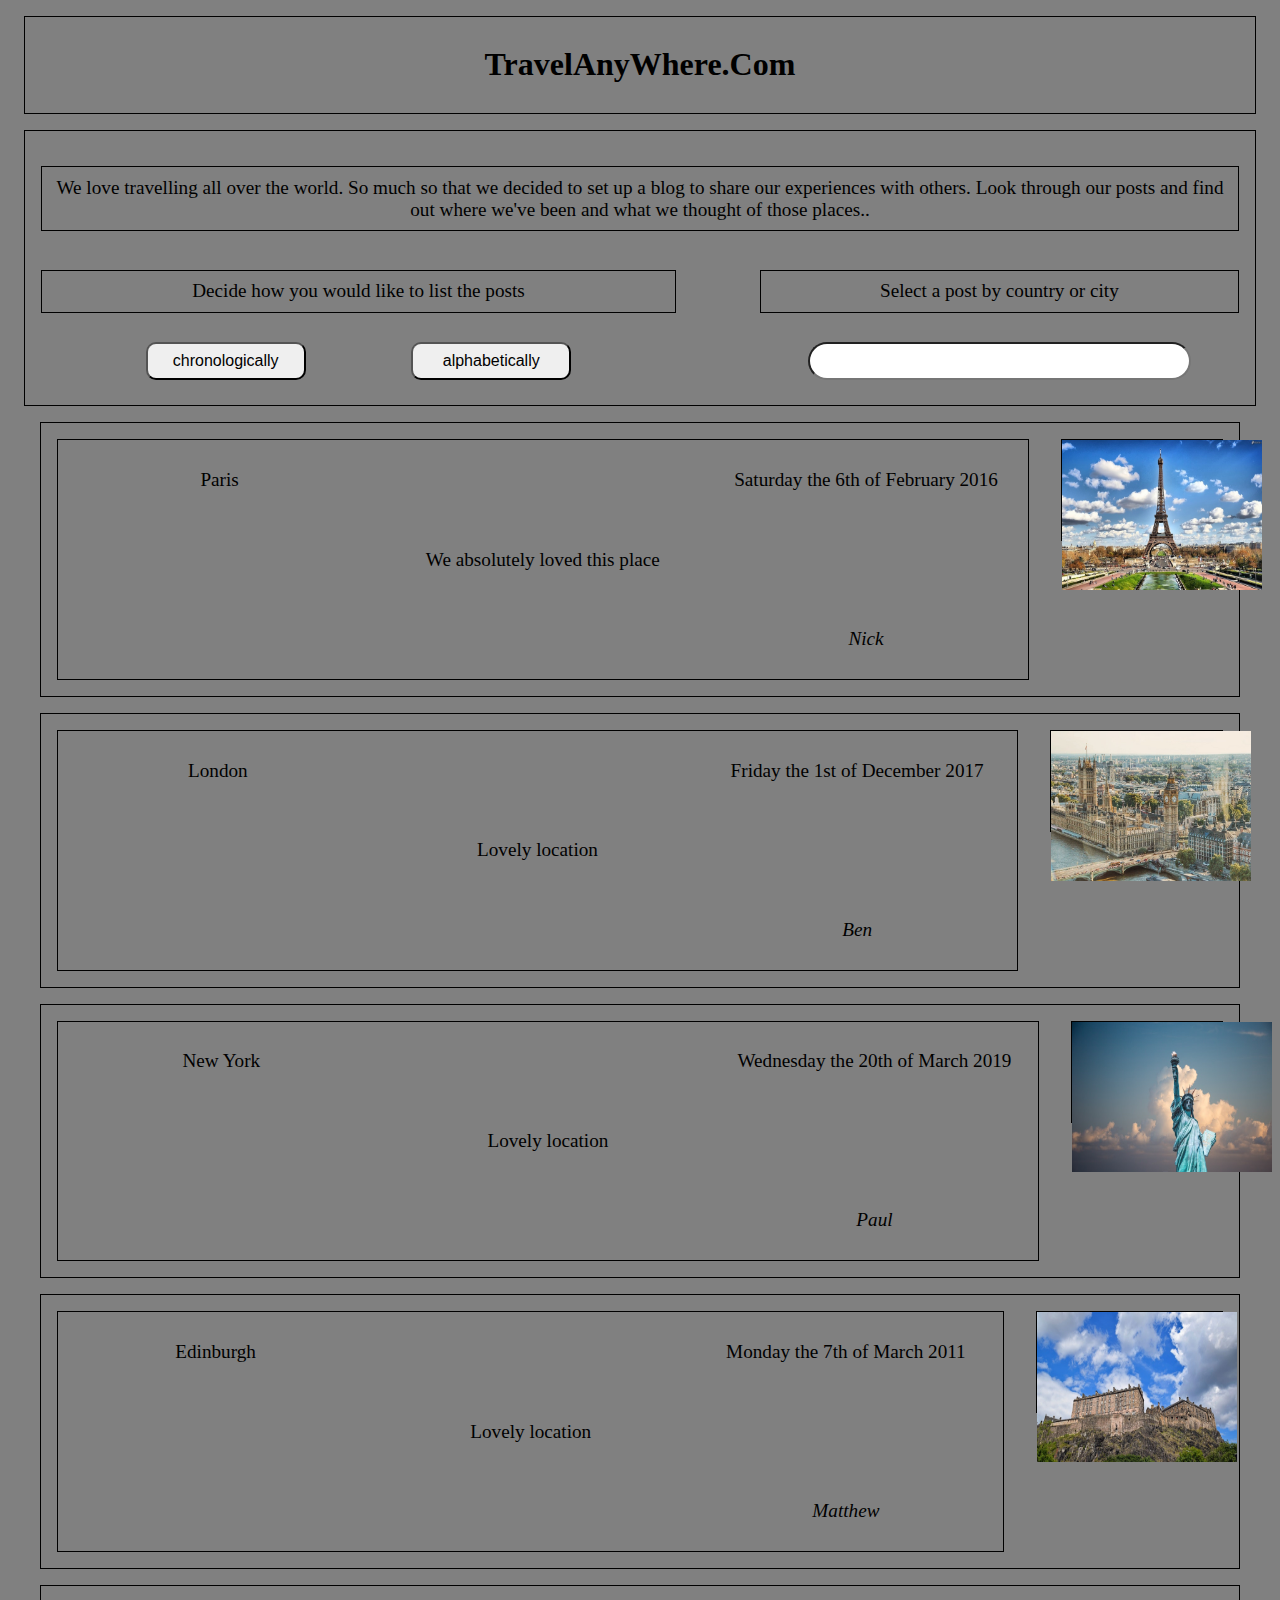
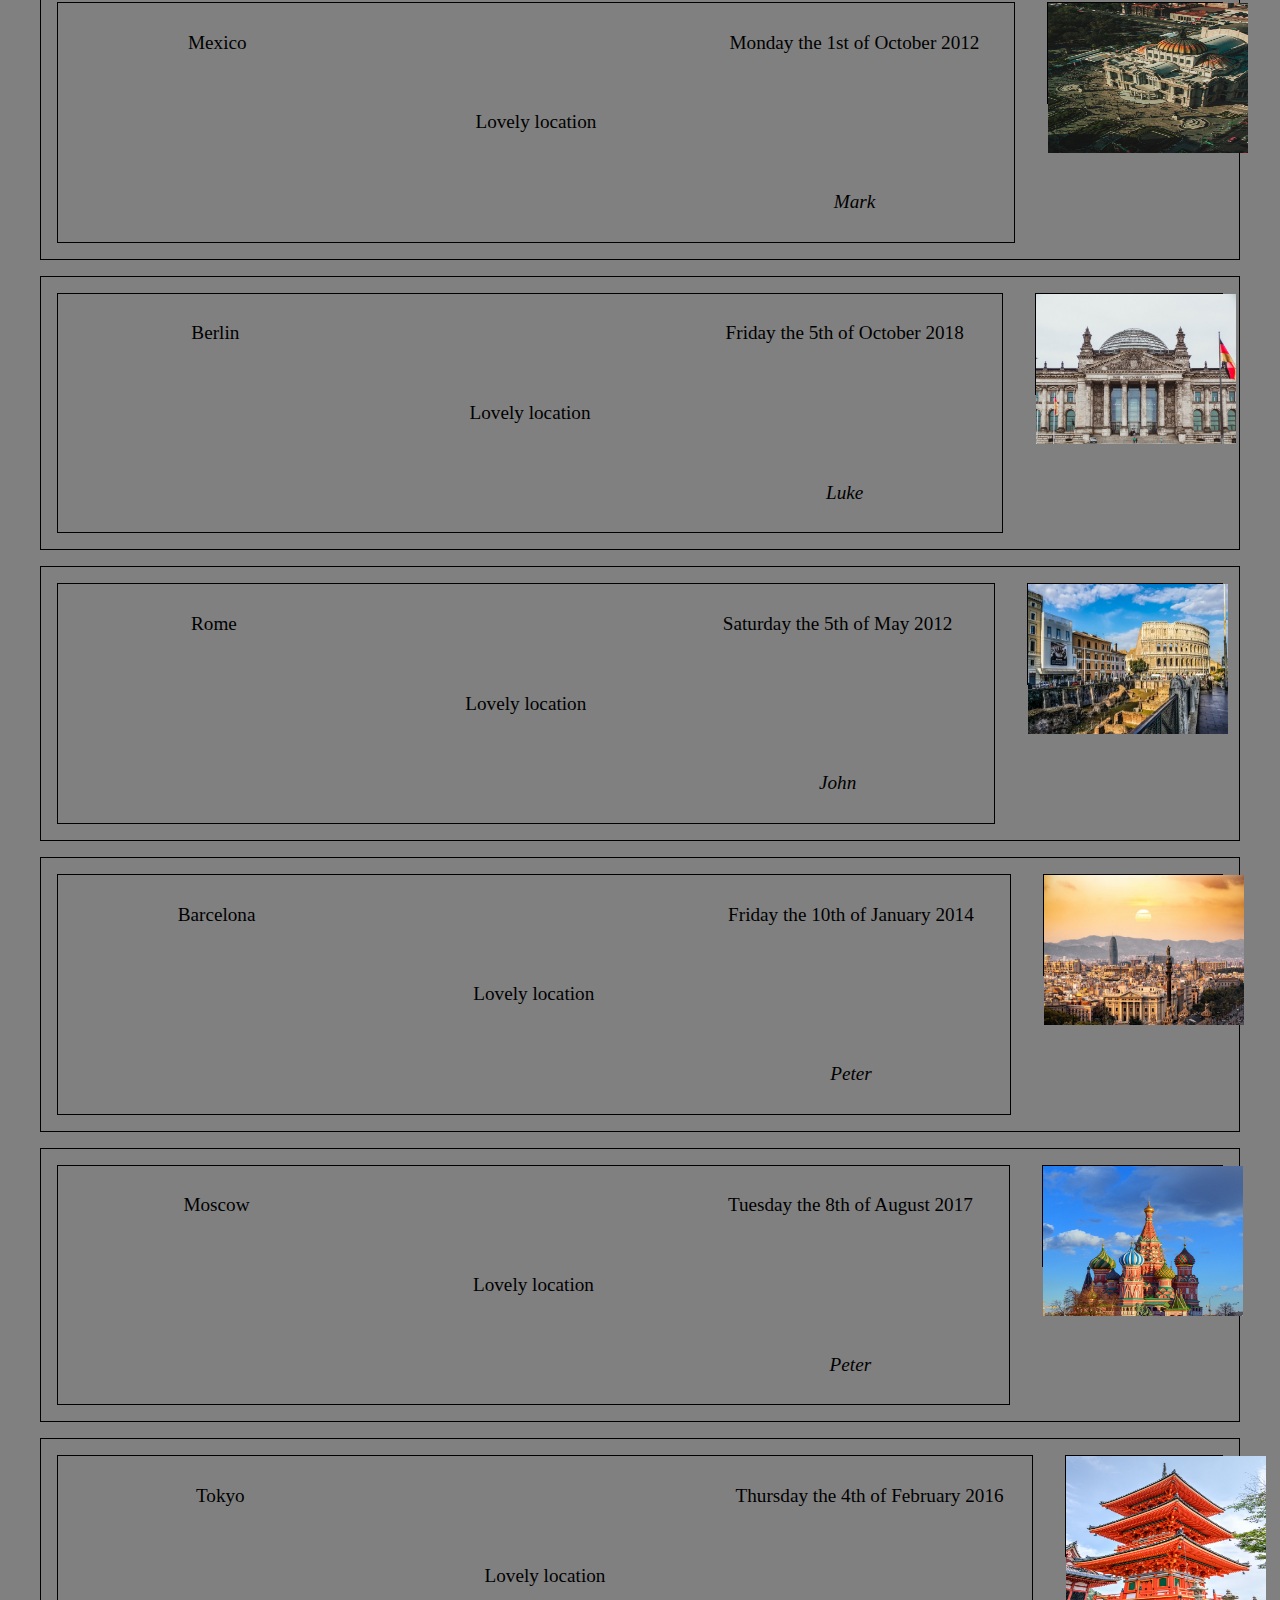
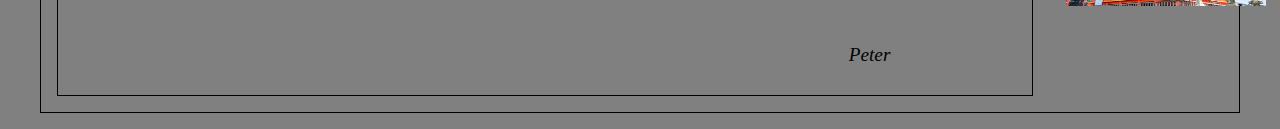
<file: website-version-1/index.html>
<!DOCTYPE html>
<html>
    <head>
        <meta charset="utf-8">
        <meta name="viewport" content="initial-scale=1.0, width=device-width" >
        <link rel="stylesheet" href="index.css">
        <script src="javascript.js"></script>
    </head>
    <body>
        <header class="border-boundary">
            <h1>TravelAnyWhere.Com</h1>
        </header>
        <section id="search-area" >
            <p id="welcome-text" class="border-boundary">
                We love travelling all over the world. So much so that we decided to set up a blog to share our experiences with others. Look through our posts and find out where we've been and what we thought of those places..
            </p>
            <div id="buttons">
            <p class="border-boundary" id="post-list">
                Decide how you would like to list the posts
            </p>
            
            <input type="button" value="chronologically" onclick="chronArticles()"/>
            <input type="button" value="alphabetically" onclick="alphaArticles()"/>
            </div>
            <div id="search-box">
            <p class="border-boundary">
                Select a post by country or city
            </p>
            <input type="search"/>
            </div>
            
        </section>
        <section id="search-result" >
            <div class="placeholder">
            </div>
        </section>
        <footer>
        </footer>
    </body>
</html>
</file>
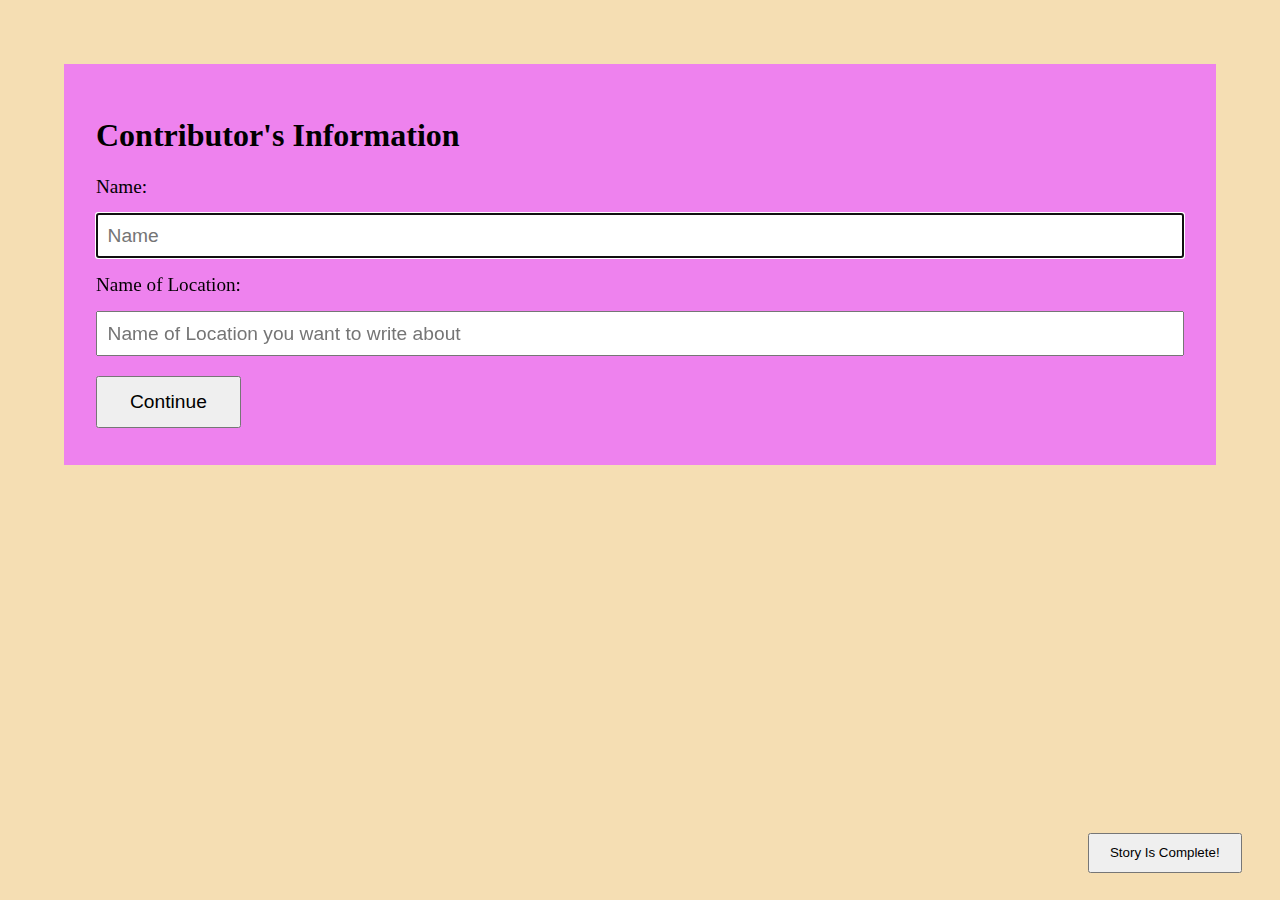
<file: storyEntry.html>
<!DOCTYPE HTML>
<html>
    <head>
        <meta charset="utf-8">
        <title>Tavel location</title>
        <link rel="stylesheet" href="story.css">
    </head>
    <body>
        <header>
            
        </header>
        <div id="form">
                <h1>Contributor's Information</h1>
                <label for="name">Name:<br/>
                    <input type="text" placeholder="Name" autofocus >
                </label>
                <label for="Name of location">Name of Location:<br/>
                    <input type="text" id="place"
                    placeholder="Name of Location you want to write about" >
                    
                </label>
                <button id="continue">Continue</button>         
        </div>
        
        
        <section id="storyEntry" class="hide">
            
            <h1>Hey There! </h1>
            <p>You are ready to go! Notice the buttons below? Use them to Outline your story....<br/>
            <strong>I Look Forward To Sharing Your Experience Through your Story</strong>
            </p>
            <span id="format" >
                    <input type="button" value="Paragraph" id="paragraph" >
                        <!-- <input type="button" value="Heading" id="heading" > -->
                    <input type="button" id="image" value="Image">
                    <input id="video" type="button" value="Video">
                        
                </span>

        </section>
        <input class="completedStory" type="button" value="Story Is Complete!" >
        
    </body>
    <!-- <script src="index.js" ></script> -->
    <script src="story.js">
    
    </script>

</html>
</file>
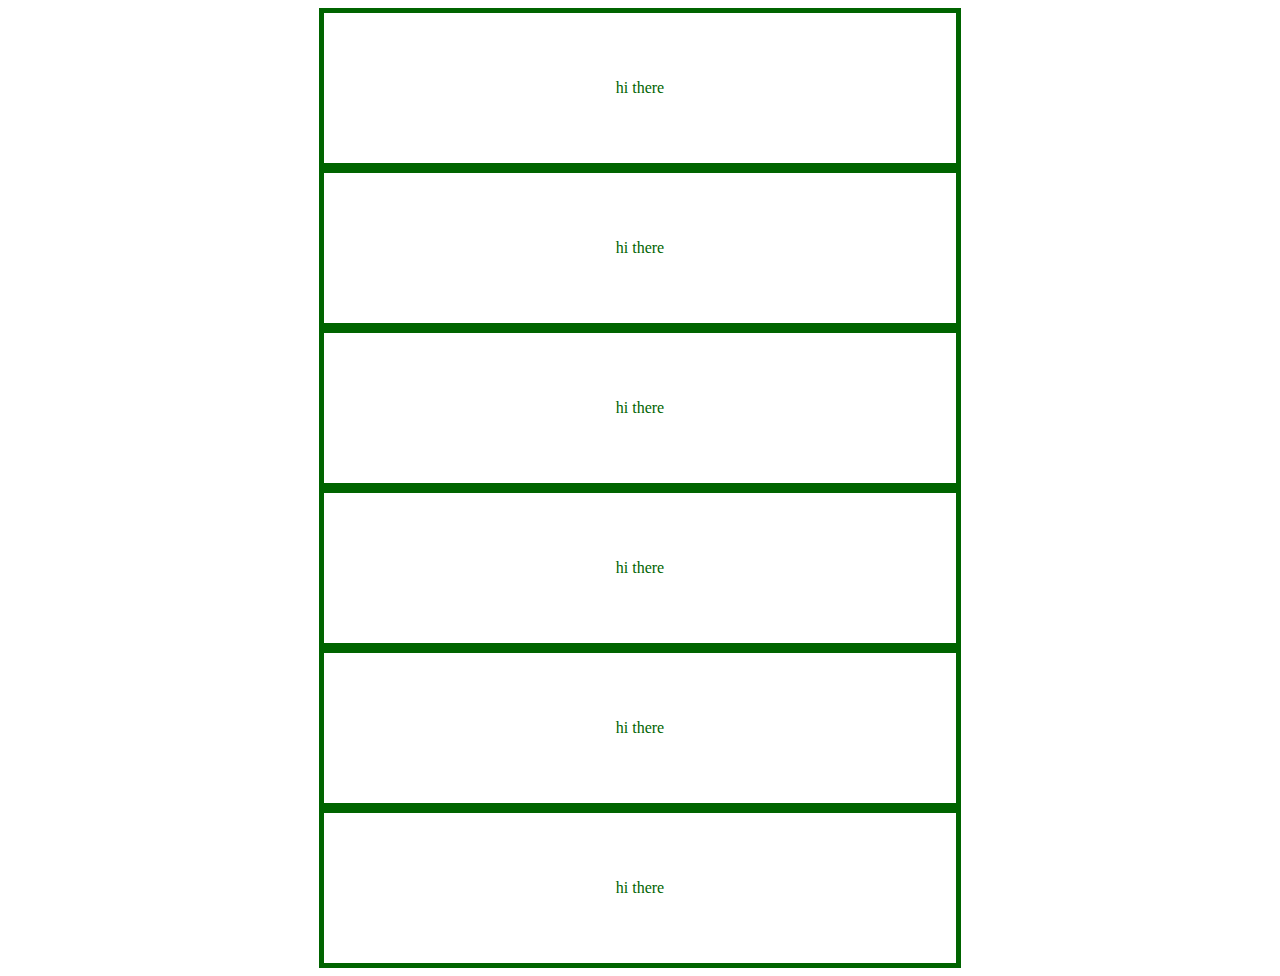
<file: transition.html>
<!DOCTYPE html>
<html lang="en">
<head>
  <meta charset="UTF-8">
  <meta name="viewport" content="width=device-width, initial-scale=1.0">
  <title>Transitions</title>
  <link rel="stylesheet" href="transition.css">
</head>

<body>

  <div class="box1">hi there</div>
  <div class="box1">hi there</div>
  <div class="box1">hi there</div>
  <div class="box1">hi there</div>
  <div class="box1">hi there</div>
  <div class="box1">hi there</div>

</body>

</html>
</file>
<file: website-version-1/index.css>
body {
  background: grey;
}

.border-boundary {
  border: 1px solid black;
}

header {
  margin: 1em;
  text-align: center;
}

section {
  margin: 1em;
}

p {
  font-size: 1em;
  padding: 0.5em;
  text-align: center;
}

#welcome-text {
  text-align: center;
}

h1 {
  padding: 1em;
  font-size: 1em
}

input[type=button] {
  padding: 0.5em;
  font-size: 1em;
  margin: 0.6em 8%;
  border-radius: 10px;
  width: 10em;
}

input[type=search] {
  padding: 0.5em;
  font-size: 1em;
  text-align: center;
  margin: 0.6em;
  border-radius: 25px;
  width: 80%
}

#search-box {
  text-align: center;
}

#buttons {
  text-align: center
}

@media (min-width:580px) {
  html {
    font-size: 16px;
  }
  h1 {
    font-size: 2rem;
    padding: 0.5rem;
  }
  p {
    font-size: 1.2rem;
  }
  #search-area {
    display: -webkit-box;
    display: -ms-flexbox;
    display: flex;
    -webkit-box-orient: horizontal;
    -webkit-box-direction: normal;
        -ms-flex-direction: row;
            flex-direction: row;
    -ms-flex-wrap: wrap;
        flex-wrap: wrap;
    border: 1px solid black;
    padding: 1em;
}
  #buttons {
    width: 53%;
  }
  #search-box {
    width: 40%;
    text-align: center;
    margin-left: auto;
  }
}

.article-box {
  border: solid 1px black;
  display: -webkit-box;
  display: -ms-flexbox;
  display: flex;
  direction: row;
  -ms-flex-wrap: nowrap;
      flex-wrap: nowrap;
  -ms-flex-pack: distribute;
      justify-content: space-around;
  -webkit-box-align: start;
      -ms-flex-align: start;
          align-items: flex-start;
  margin: 1em;
}

.text-box {
  border: solid 1px black;
  -webkit-box-flex: 2;
      -ms-flex-positive: 2;
          flex-grow: 2;
  margin: 1em;
  display: grid;
  grid-template-columns: 1fr 1fr 1fr;
  grid-template-rows: auto;
  grid-template-areas: "location-box . date-box" "review-box review-box review-box" "review-box review-box review-box" "review-box review-box review-box" ". . author-box";
}

.location-box {
  grid-area: location-box;
  text-align: center;
}

.date-box {
  grid-area: date-box;
}

.review-box {
  grid-area: review-box;
  text-align: center;
}

.author-box {
  grid-area: author-box;
  text-align: center;
  font-style: italic;
}

.img-box {
  border: solid 1px black;
  -webkit-box-flex: 1;
      -ms-flex-positive: 1;
          flex-grow: 1;
  margin: 1em;
}

figure {
  margin: 0;
  width: 100px;
  height: 100px;
}

@media (max-width:580px) {
  .article-box {
    display: block;
  }
  .img-box {
    border: solid 1px black;
    margin: auto;
    margin-bottom: 1em;
  }
}
</file>
<file: story.css>
/*

write html & css for form in storyEntry
write css for main in storyEntry
write javascript

*/

body{
    margin: 0%;
    background-color: wheat;
}
#form{
    margin: 5vw;
    padding: 2em;
    background-color: violet;

}

#form input{
    width: 100%;
    box-sizing: border-box;
    font-size: 1.2rem;
    margin: 0.8em 0;
    padding: 0.5em;
}
#storyEntry{
    background-color: violet;
    width: 70%;
    box-sizing: border-box;
    font-size: 1.2rem;
    margin: 2rem 3rem;
    padding: 3rem;
}
#continue{
    padding: 0.8rem 2rem;
    font-size: 1.2rem;
    margin: .3rem 0;
}
label{
    font-size: 1.2em;
}
legend{
    font-size: 2em;
}

#format input{
    width: 6rem;
    padding: 0.5rem;
    margin: .2rem;
}

.hide{
    display: none;
}
.storyEntryElements{
    text-align: left;
    width: 100%;
    min-height: 50vh;
    margin: 2.5rem 0;
    display: block;
}
.dropArea{
    height: 10em;
    width: 10em;
    border: 1px solid black;
}
.highlight{
    border-color: 10px solid blue;
}
.shown{
    margin: 1rem 0;
    width: 80%;
    height: 50%;
    /* repeat: norepeat; */
}
.popup{
    display: flex;
    flex-direction: column;
    align-items: center;
    justify-content: center;
    position: fixed;
    /* visibility: hidden; */
    width: 80%;
    height: 70%;
    bottom: 15%;
    left: 10%;
    transform: scale(1.1);
    background-color: rgb(39, 33, 33);
    opacity: 0.8;
}
.popup2{
    display: flex;
    align-items: center;
    justify-content: center;
    position: fixed;
    width: 100%;
    height: 100%;
    top: 0%;
    transform: scale(1.1);
    background-color: rgb(255, 255, 255);
    color: burlywood;
    font-size: 8rem;
}
.close{
    float: right;
    width: 1.5rem;
    height: 1.5rem;
    border-radius: 0.25rem;
    background-color: lightgray;
}
.completedStory{
    position: fixed;
    bottom: 3vh;
    right: 3vw;
    padding: 0.8em 1.5em;
}
.x{
    color: white;
    position: absolute;
    right: 2rem;
    top: 2rem;
}
.text{
    color: white;
}
</file>
<file: transition.css>
.box1 {
  display:flex;
  justify-content: center;
  align-items:center;
  border: 5px solid darkgreen;
  color: darkgreen;
  height: 150px;
  width: 50%;
  margin:auto;

}

.box1:hover{
  color: pink;
  transition-duration: 2s;
  transition-timing-function: linear;

}
</file>
